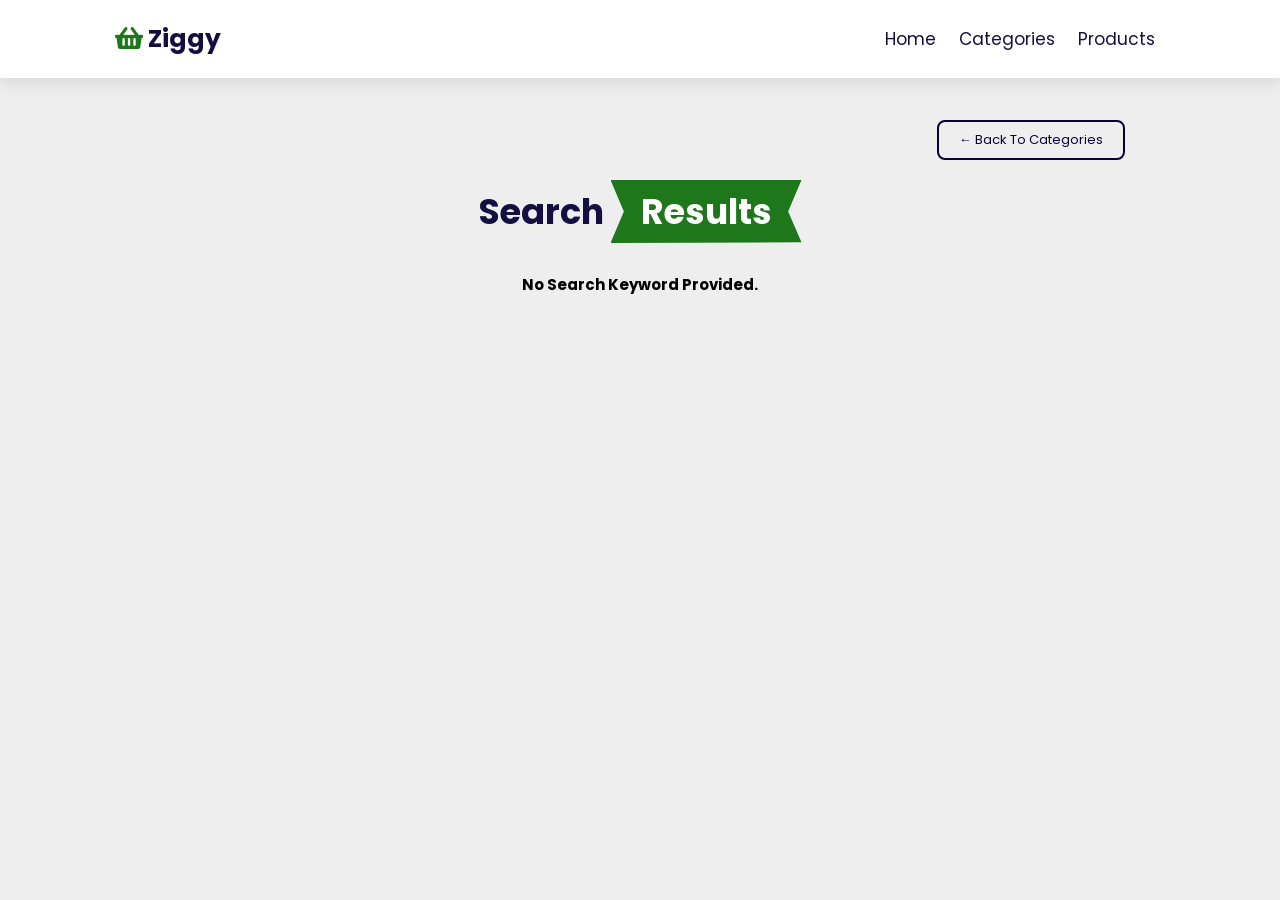
<file: ZIGGY/search.html>
<!DOCTYPE html>
<html lang="en">
<head>
  <meta charset="UTF-8" />
  <title>Search Results - Ziggy</title>
  <meta name="viewport" content="width=device-width, initial-scale=1.0" />
  <link rel="stylesheet" href="css/style.css" />
  <link rel="stylesheet" href="https://cdnjs.cloudflare.com/ajax/libs/font-awesome/5.15.4/css/all.min.css" />
  <style>
    /* Back to categories button styles */
    .back-button {
      text-align: right;
      margin: 2rem 2rem 0 0;
    }

    .back-button .btn {
      padding: 0.8rem 2rem;
      font-size: 1.3rem;
      border: 2px solid #0a013a;
      border-radius: 8px;
      color: #0a013a;
      background: transparent;
      text-decoration: none;
      transition: 0.3s;
    }

    .back-button .btn:hover {
      background-color: #0a013a;
      color: #fff;
      cursor: pointer;
    }
  </style>
</head>
<body>

<header class="header">
  <a href="#" class="logo"><i class="fas fa-shopping-basket"></i> Ziggy</a>
  <nav class="navbar">
    <a href="index.html">home</a>
    <a href="categories.html">categories</a>
    <a href="products.html">products</a>
  </nav>

  <form class="search-form" onsubmit="return handleSearch(event)">
    <input type="search" id="search-box" placeholder="Search products..." />
    <label for="search-box" class="fas fa-search" id="search-icon"></label>
  </form>
</header>

<section class="products">
  <div class="search-results-container">
    <div class="back-button">
      <a href="categories.html" class="btn">← Back to Categories</a>
    </div>

    <h1 class="heading">search <span>results</span></h1>

    <div class="box-container" id="results"></div>
  </div>
</section>


<!-- ✅ JS to redirect search to this page -->
<script>
  function handleSearch(event) {
    event.preventDefault();
    const query = document.getElementById("search-box").value.trim().toLowerCase();
    if (query) {
      window.location.href = "search.html?query=" + encodeURIComponent(query);
    }
    return false;
  }
</script>

<!-- ✅ JS to load the searched product -->
<script>
  const products = [
    // 🥦 Vegetables
    { name: "potato", image: "image/potato1.jpg", price: "₹35", category: "Vegetables" },
    { name: "lady finger", image: "image/ladyfing.jpg", price: "₹40", category: "Vegetables" },
    { name: "capsicum", image: "image/capsicum.jpg", price: "₹45", category: "Vegetables" },
    { name: "carrot", image: "image/carrot.jpg", price: "₹30", category: "Vegetables" },

    // 🍎 Fruits
    { name: "apple", image: "image/apple.jpg", price: "₹120", category: "Fruits" },
    { name: "banana", image: "image/banana.jpg", price: "₹40", category: "Fruits" },
    { name: "lemon", image: "image/lemon.jpg", price: "₹30", category: "Fruits" },
    { name: "mango", image: "image/mango.jpg", price: "₹80", category: "Fruits" },

    // 🥛 Dairy Products
    { name: "milk", image: "image/milk.jpg", price: "₹5o", category: "Dairy" },
    { name: "paneer", image: "image/paneer.jpg", price: "₹100", category: "Dairy" },
    { name: "cheese", image: "image/cheese.jpg", price: "₹120", category: "Dairy" },
    { name: "curd", image: "image/curd.jpg", price: "₹50", category: "Dairy" },

    // 🍗 Meat
    { name: "chicken", image: "image/chicken.jpg", price: "₹220", category: "Meat" },
    { name: "fish", image: "image/fish.jpg", price: "₹260", category: "Meat" },
    { name: "mutton", image: "image/mutton.jpg", price: "₹350", category: "Meat" },
    { name: "prawns", image: "image/prawns.jpg", price: "₹300", category: "Meat" },

    // 🍲 Homestyle Meals
    { name: "rajma chawal", image: "image/rajma-chawal.jpg", price: "₹159", category: "Meals" },
    { name: "matar paneer", image: "image/matar-paneer-1.jpg", price: "₹210", category: "Meals" },
    { name: "kadhi chawal", image: "image/kadhi-chawal.jpg", price: "₹170", category: "Meals" },
    { name: "mix veg", image: "image/mix-veg.jpg", price: "₹195", category: "Meals" }
  ];

  const params = new URLSearchParams(window.location.search);
  const query = params.get("query")?.toLowerCase();
  const resultContainer = document.getElementById("results");

  if (query) {
    const matchingProducts = products.filter(product =>
      product.name.toLowerCase().includes(query)
    );

    if (matchingProducts.length > 0) {
      resultContainer.innerHTML = matchingProducts.map(product => `
        <div class="box">
          <img src="${product.image}" alt="${product.name}" />
          <h3>${product.name}</h3>
          <p>Category: ${product.category}</p>
          <div class="price">${product.price}</div>
          <button class="btn" onclick="addToCart('${product.name}', '${product.price}', '${product.image}')">
            Add to Cart
          </button>
        </div>
      `).join('');
    } else {
      resultContainer.innerHTML = `<h2 style="text-align:center;">No product found for "${query}"</h2>`;
    }
  } else {
    resultContainer.innerHTML = `<h2 style="text-align:center;">No search keyword provided.</h2>`;
  }

  function addToCart(name, price, image) {
    let cart = JSON.parse(localStorage.getItem("cart")) || [];
    cart.push({ name, price, image });
    localStorage.setItem("cart", JSON.stringify(cart));
    alert(`${name} has been added to your cart!`);
  }
</script>


<!-- ✅ JS to add item to localStorage cart -->
<script>
  function addToCart(name, price, image) {
    let cart = JSON.parse(localStorage.getItem("cart")) || [];
    cart.push({ name, price, image });
    localStorage.setItem("cart", JSON.stringify(cart));
    alert(`${name} has been added to your cart!`);
  }
</script>
<script>
function fetchRecommendations(productName) {
  fetch("http://127.0.0.1:5000/recommend", {
    method: "POST",
    headers: {
      "Content-Type": "application/json"
    },
    body: JSON.stringify({ product: productName })
  })
  .then(res => res.json())
  .then(data => {
    const div = document.createElement("div");
    div.innerHTML = "<h2>Recommended for you:</h2>" + data.map(p => `
      <p>${p.name}</p>
    `).join('');
    document.body.appendChild(div);
  });
}

// Example: after a product is shown
fetchRecommendations("paneer");
</script>

</body>
</html>
</file>
<file: ZIGGY/css/style.css>
@import url('https://fonts.googleapis.com/css2?family=Poppins:wght@100;300;400;500;600&display=swap');

:root{
    --green: #1f771c;;
    --black:#130f40;
    --light-color:#000000;
    --box-shadow:0 .5rem 1.5rem rgba(0,0,0,.1);
    --border:.2rem solid rgba(0,0,0,.1);
    --outline:.1rem solid rgba(0,0,0,.1);
    --outline-hover:.2rem solid var(--black);
}

*{
    font-family: 'Poppins', sans-serif;
    margin:0; padding:0;
    box-sizing: border-box;
    outline: none; border:none;
    text-decoration: none;
    text-transform: capitalize;
    transition: all .2s linear;
}

html{
    font-size: 62.5%;
    overflow-x: hidden;
    scroll-behavior: smooth;
    scroll-padding-top: 7rem;
}

body{
    background:#eee;
}

section{
    padding:2rem 9%;
}

.heading{
    text-align: center;
    padding:2rem 0;
    padding-bottom: 3rem;
    font-size: 3.5rem;
    color:var(--black);
}

.heading span{
    background: var(--green);
    color:#fff;
    display: inline-block;
    padding:.5rem 3rem;
    clip-path: polygon(100% 0, 93% 50%, 100% 99%, 0% 100%, 7% 50%, 0% 0%);
}

.btn{
    margin-top: 1rem;
    display: inline-block;
    padding:.8rem 3rem;
    font-size: 1.7rem;
    border-radius: .5rem;
    border:.2rem solid var(--black);
    color:var(--black);
    cursor: pointer;
    background: none;
}

.btn:hover{
    background: var(--green);
    color:#fff;
}

.header{
    position: fixed;
    top:0; left:0; right: 0;
    z-index: 1000;
    display: flex;
    align-items: center;
    justify-content: space-between;
    padding:2rem 9%;
    background:#fff;
    box-shadow: var(--box-shadow);
}

.header .logo{
    font-size: 2.5rem;
    font-weight: bolder;
    color:var(--black);
}

.header .logo i{
    color:var(--green);
}

.header .navbar a{
    font-size: 1.7rem;
    margin:0 1rem;
    color:var(--black);
}

.header .navbar a:hover{
    color:var(--green);
}

.header .icons div{
    height: 4.5rem;
    width: 4.5rem;
    line-height: 4.5rem;
    border-radius: .5rem;
    background: #eee;
    color:var(--black);
    font-size: 2rem;
    margin-left: .3rem;
    cursor: pointer;
    text-align: center;
}

.header .icons div:hover{
    background: var(--green);
    color:#fff;
}

#menu-btn{
    display: none;
}

.header .search-form{
    position: absolute;
    top:110%; right:-110%;
    width: 50rem;
    height:5rem;
    background: #fff;
    border-radius: .5rem;
    overflow: hidden;
    display: flex;
    align-items: center;
    box-shadow: var(--box-shadow);
}

.header .search-form.active{
    right:2rem;
    transition: .4s linear;
}

.header .search-form input{
    height:100%;
    width:100%;
    background: none;
    text-transform: none;
    font-size: 1.6rem;
    color:var(--black);
    padding:0 1.5rem;
}

.header .search-form label{
    font-size: 2.2rem;
    padding-right: 1.5rem;
    color:var(--black);
    cursor: pointer;
}

.header .search-form label:hover{
    color:var(--green);
}

.header .shopping-cart{
    position: absolute;
    top:110%; right:-110%;
    padding:1rem;
    border-radius: .5rem;
    box-shadow: var(--box-shadow);
    width:35rem;
    background: #fff;
}

.header .shopping-cart.active{
    right:2rem;
    transition: .4s linear;
}

.header .shopping-cart .box{
    display: flex;
    align-items: center;
    gap:1rem;
    position: relative;
    margin:1rem 0;
}

.header .shopping-cart .box img{
    height:7rem;
}

.header .shopping-cart .box .fa-trash{
    font-size: 2rem;
    position: absolute;
    top:50%; right:2rem;
    cursor: pointer;
    color:var(--light-color);
    transform: translateY(-50%);
}

.header .shopping-cart .box .fa-trash:hover{
    color:var(--green);
}

.header .shopping-cart .box .content h3{
    color:var(--black);
    font-size: 1.7rem;
    padding-bottom: 1rem;
}

.header .shopping-cart .box .content span{
    color:var(--light-color);
    font-size: 1.6rem;
}

.header .shopping-cart .box .content .quantity{
    padding-left: 1rem;
}

.header .shopping-cart .total{
    font-size: 2.5rem;
    padding:1rem 0;
    text-align: center;
    color:var(--black);
}

.header .shopping-cart .btn{
    display: block;
    text-align: center;
    margin:1rem;
}

.header .login-form{
    position: absolute;
    top:110%; right:-110%;
    width:35rem;
    box-shadow: var(--box-shadow);
    padding:2rem;
    border-radius: .5rem;
    background: #fff;
    text-align: center;
}

.header .login-form.active{
    right:2rem;
    transition: .4s linear;
}

.header .login-form h3{
    font-size: 2.5rem;
    text-transform: uppercase;
    color: var(--black);
}

.header .login-form .box{
    width: 100%;
    margin:.7rem 0;
    background:#eee;
    border-radius: .5rem;
    padding:1rem;
    font-size: 1.6rem;
    color:var(--black);
    text-transform: none;
}

.header .login-form p{
    font-size: 1.4rem;
    padding:.5rem 0;
    color:var(--light-color);
}

.header .login-form p a{
    color:var(--green);
    text-decoration: underline;
}

.home{
    display: flex;
    align-items: center;
    justify-content: center;
    background: url(../image/IMG-1.jpg) no-repeat;
    background-position: center;
    background-size: cover;
    padding-top: 17rem;
    padding-bottom: 10rem;
}

.home .content{
    text-align: center;
    width:60rem;
}

.home .content h3{
    color:var(--black);
    font-size: 3rem;
}

.home .content h3 span{
    color:var(--green);
}

.home .content p{
    color:var(--light-color);
    font-size: 1.7rem;
    padding:1rem 0;
    line-height: 1.8;
}

.features .box-container{
    display: grid;
    grid-template-columns: repeat(auto-fit, minmax(30rem, 1fr));
    gap:1.5rem;
}

.features .box-container .box{
    padding:3rem 2rem;
    background: #fff;
    outline: var(--outline);
    outline-offset: -1rem;
    text-align: center;
    box-shadow: var(--box-shadow);
}

.features .box-container .box:hover{
    outline: var(--outline-hover);
    outline-offset: 0rem;
}

.features .box-container .box img{
    margin:1rem 0;
    height: 15rem;
}

.features .box-container .box h3{
    font-size: 2.5rem;
    line-height: 1.8;
    color:var(--black);
}

.features .box-container .box p{
    font-size: 1.5rem;
    line-height: 1.8;
    color:var(--light-color);
    padding:1rem 0;
}

.products .product-slider{
    padding:1rem;
}

.products .product-slider:first-child{
    margin-bottom: 2rem;
}

.products .product-slider .box{
    background: #fff;
    border-radius: .5rem;
    text-align: center;
    padding:3rem 2rem;
    outline-offset: -1rem;
    outline: var(--outline);
    box-shadow: var(--box-shadow);
    transition: .2s linear;
}

.products .product-slider .box:hover{
    outline-offset: 0rem;
    outline: var(--outline-hover);
}

.products .product-slider .box img{
    height:20rem;
}

.products .product-slider .box h3{
    font-size: 2.5rem;
    color:var(--black);
}

.products .product-slider .box .price{
    font-size: 2rem;
    color:var(--light-color);
    padding:.5rem 0;
}

.products .product-slider .box .stars i{
    font-size: 1.7rem;
    color:var(--green);
    padding:.5rem 0;
}

.categories .box-container{
    display: grid;
    grid-template-columns: repeat(auto-fit, minmax(26rem, 1fr));
    gap:1.5rem;
}

.categories .box-container .box{
    padding:3rem 2rem;
    border-radius: .5rem;
    background:#fff;
    box-shadow: var(--box-shadow);
    outline:var(--outline);
    outline-offset: -1rem;
    text-align: center;
}

.categories .box-container .box:hover{
    outline:var(--outline-hover);
    outline-offset: 0rem;
}

.categories .box-container .box img{
    margin:1rem 0;
    height:15rem;
}

.categories .box-container .box h3{
   font-size: 2rem;
   color:var(--black);
   line-height: 1.8;
}

.categories .box-container .box p{
    font-size: 1.7rem;
    color:var(--light-color);
    line-height: 1.8;
    padding:1rem 0;
}

.review .review-slider {
    padding: 1rem;
}

.review .review-slider .box {
    background: #fff;
    border-radius: 0.5rem;
    text-align: center;
    padding: 3rem 2rem;
    outline-offset: -1rem;
    outline: var(--outline);
    box-shadow: var(--box-shadow);
    transition: 0.2s linear;
}

.review .review-slider .box:hover {
    outline: var(--outline-hover);
    outline-offset: 0rem;
}

.review .review-slider .box img {
    height: 5rem; /* greenuced from 10rem */
    width: 5rem;  /* greenuced from 10rem */
    border-radius: 50%;
    object-fit: cover;
    margin-bottom: 1rem; /* adds spacing below image */
}

.review .review-slider .box p {
    padding: 1rem 0;
    line-height: 1.8;
    color: var(--light-color);
    font-size: 1.5rem;
}

.review .review-slider .box h3 {
    padding-bottom: 0.5rem;
    color: var(--black);
    font-size: 2.2rem;
}

.review .review-slider .box .stars i {
    color: var(--green);
    font-size: 1.7rem;
}


.recipes .box-container{
    display: grid;
    grid-template-columns: repeat(auto-fit, minmax(30rem, 1fr));
    gap:1.5rem;
}

.recipes .box-container .box{
    overflow: hidden;
    border-radius: .5rem;
    box-shadow: var(--box-shadow);
    background:#fff;
}

.recipes .box-container .box img{
    height:25rem;
    width:100%;
    object-fit: cover;
}

.recipes .box-container .box .content{
    padding:2rem;
}

.recipes .box-container .box .content .icons{
    display: flex;
    align-items: center;
    justify-content: space-between;
    padding-bottom: 1.5rem;
    margin-bottom: 1rem;
    border-bottom: var(--border);
}

.recipes .box-container .box .content .icons a{
    color:var(--light-color);
    font-size: 1.5rem;
}

.recipes .box-container .box .content .icons a:hover{
    color:var(--black);
}

.recipes .box-container .box .content .icons a i{
    color:var(--green);
    padding-right: .5rem;
}

.recipes .box-container .box .content h3{
    line-height: 1.8;
    color:var(--black);
    font-size: 2.2rem;
    padding:.5rem 0;
}

.recipes .box-container .box .content p{
    line-height: 1.8;
    color:var(--light-color);
    font-size: 1.5rem;
    padding:.5rem 0;
}

/* === Search Results Image Fix === */
.products .box img {
  width: 200px;
  height: 200px;
  object-fit: cover;
  border-radius: 1rem;
  margin: 1rem auto;
  display: block;
}

/* ✅ Search result product details styling */
.products .box h3 {
  font-size: 2rem;
  color: #111;
  margin-top: 1rem;
  text-align: center;
  font-weight: bold;
}

.products .box p {
  font-size: 1.4rem;
  text-align: center;
  color: #444;
  margin: 0.5rem 0;
}

.products .box .price {
  font-size: 1.6rem;
  font-weight: 600;
  text-align: center;
  margin-bottom: 1rem;
}

.products .box {
  text-align: center; /* ✅ Center everything inside the box */
}

.products .box .btn {
  display: inline-block;
  padding: 0.6rem 1.5rem;
  font-size: 1.2rem;
  border: 2px solid #0a013a;
  border-radius: 8px;
  color: #0a013a;
  background: transparent;
  transition: 0.3s;
  text-align: center;
}

.products .box .btn:hover {
  background-color: #0a013a;
  color: #fff;
  cursor: pointer;
}
.back-button {
  text-align: right;
  margin: 6rem 2rem 1rem 0;
}

.search-results-container {
  margin-top: 6rem; /* 👈 pushes everything down */
  position: relative;
  padding: 1rem 2rem;
}

.back-button {
  text-align: right;
  margin-bottom: 1rem;
}

.back-button .btn {
  padding: 1rem 2.5rem;
  font-size: 1.5rem;
  border: 2px solid #0a013a;
  border-radius: 8px;
  color: #0a013a;
  background: transparent;
  text-decoration: none;
  transition: 0.3s;
}

.back-button .btn:hover {
  background-color: #0a013a;
  color: #fff;
  cursor: pointer;
}


.footer{
    background: #fff;
}

.footer .box-container{
    display: grid;
    grid-template-columns: repeat(auto-fit, minmax(25rem, 1fr));
    gap:1.5rem;
}

.footer .box-container .box h3{
    font-size: 2.5rem;
    color:var(--black);
    padding:1rem 0;
}

.footer .box-container .box h3 i{
    color:var(--green);
}

.footer .box-container .box .links{
    display: block;
    font-size: 1.5rem;
    color:var(--light-color);
    padding:1rem 0;
}

.footer .box-container .box .links i{
    color:var(--green);
    padding-right: .5rem;
}

.footer .box-container .box .links:hover i{
    padding-right: 2rem;
}


.footer .box-container .box p{
    line-height: 1.8;
    font-size: 1.5rem;
    color:var(--light-color);
    padding:1rem 0;
}

.footer .box-container .box .share a{
    height:4rem;
    width:4rem;
    line-height:4rem;
    border-radius: .5rem;
    font-size: 2rem;
    color:var(--black);
    margin-right: .2rem;
    background: #eee;
    text-align: center;
}

.footer .box-container .box .share a:hover{
    background: var(--green);
    color: #fff;
}

.footer .box-container .box .email{
    width: 100%;
    margin:.7rem 0;
    padding:1rem;
    border-radius: .5rem;
    background: #eee;
    font-size: 1.6rem;
    color:var(--black);
    text-transform: none;
}

.footer .box-container .box .payment-img{
    margin-top: 2rem;
    height: 3rem;
    display: block;
}

.footer .cgreenit{
    text-align: center;
    margin-top: 2rem;
    padding:1rem;
    padding-top: 2.5rem;
    font-size: 2rem;
    color:var(--black);
    border-top: var(--border);
}

.footer .cgreenit span{
    color:var(--green);
}












/* media queries  */

@media (max-width:991px){

    html{
        font-size: 55%;
    }

    .header{
        padding:2rem;
    }

    section{
        padding:2rem;
    }

}

@media (max-width:768px){

    #menu-btn{
        display: inline-block;
    }

    .header .search-form{
        width:90%;
    }

    .header .navbar{
        position: absolute;
        top:110%; right:-110%;
        width:30rem;
        box-shadow: var(--box-shadow);
        border-radius: .5rem;
        background: #fff;
    }

    .header .navbar.active{
        right:2rem;
        transition: .4s linear;
    }

    .header .navbar a{
        font-size: 2rem;
        margin:2rem 2.5rem;
        display: block;
    }

}

@media (max-width:450px){

    html{
        font-size: 50%;
    }

    .heading{
        font-size: 2.5rem;
    }

    .footer{
        text-align: center;
    }

    .footer .box-container .box .payment-img{
        margin: 2rem auto;
    }

}
</file>
